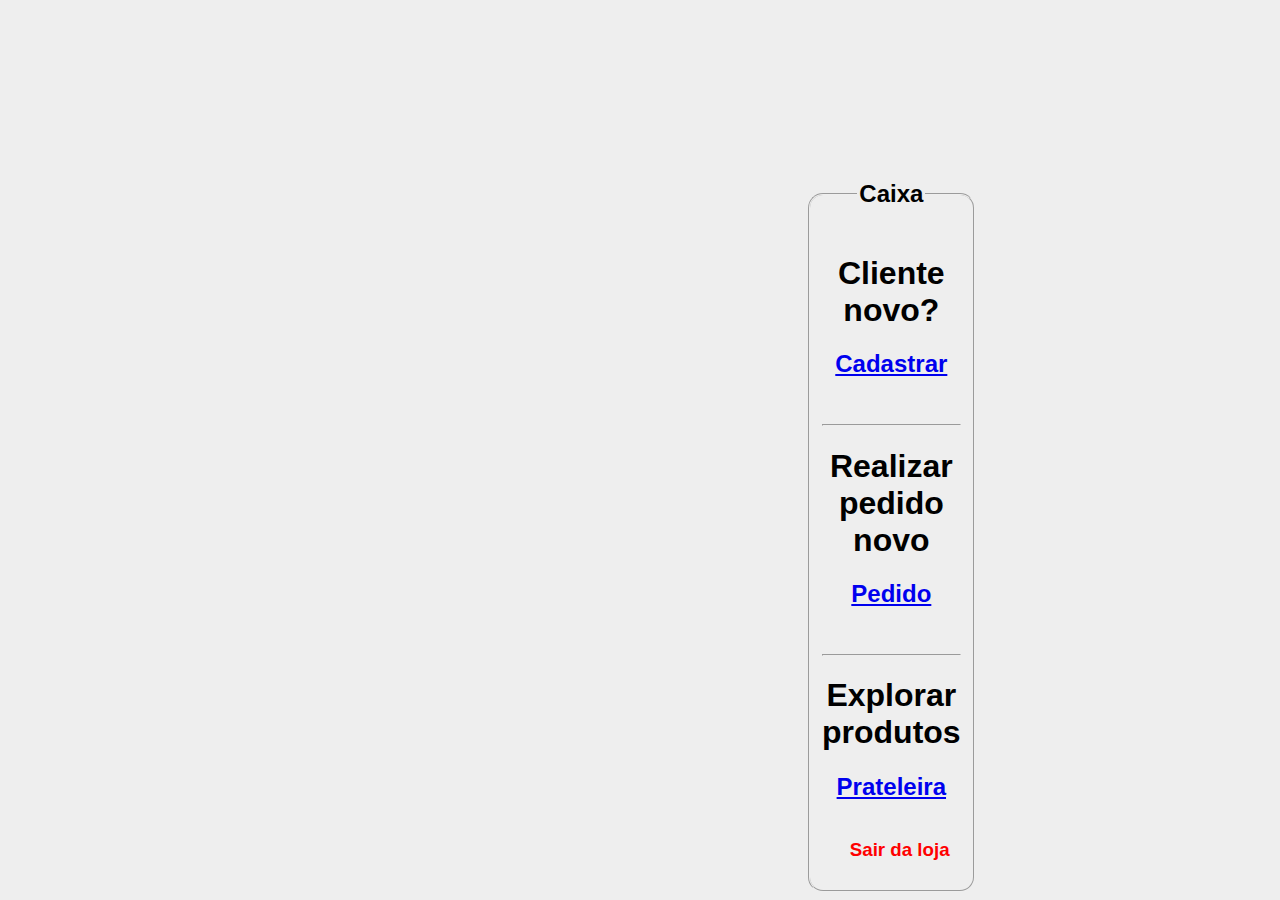
<file: index.html>
<!DOCTYPE html>
<html lang="pt-br">

<head>
    <meta charset="UTF-8">
    <meta name="viewport" content="width=device-width, initial-scale=1.0">
    <title>Links</title>
    <style>
        * {
            text-align: center;
            font-family: arial;
            background: #EEE;
            font-family: Arial, Helvetica, sans-serif;
        }

        fieldset {
            margin-top: 10em;
            margin-left: 50em;
            margin-right: 50em;
            border-radius: 15px;
        }
    </style>
</head>

<body>
    <fieldset>
        <legend>
            <h2>Caixa</h2>
        </legend>
        <h1>Cliente novo?</h1>
        <a href="cadastro.php">
            <h2>Cadastrar</h2>
        </a><br>

        <hr>

        <h1>Realizar pedido novo</h1>
        <a href="pedido.php">
            <h2>Pedido</h2><a>
                <br>

                <hr>

                <h1>Explorar produtos</h1>
                <a href="prateleira.php">
                    <h2>Prateleira</h2><a>
                        <a href="https:www.google.com">
                            <h3 style="color: red; float: right; padding-right: 8%;">Sair da loja</h3>
                        </a>
    </fieldset>
</body>

</html>
</file>
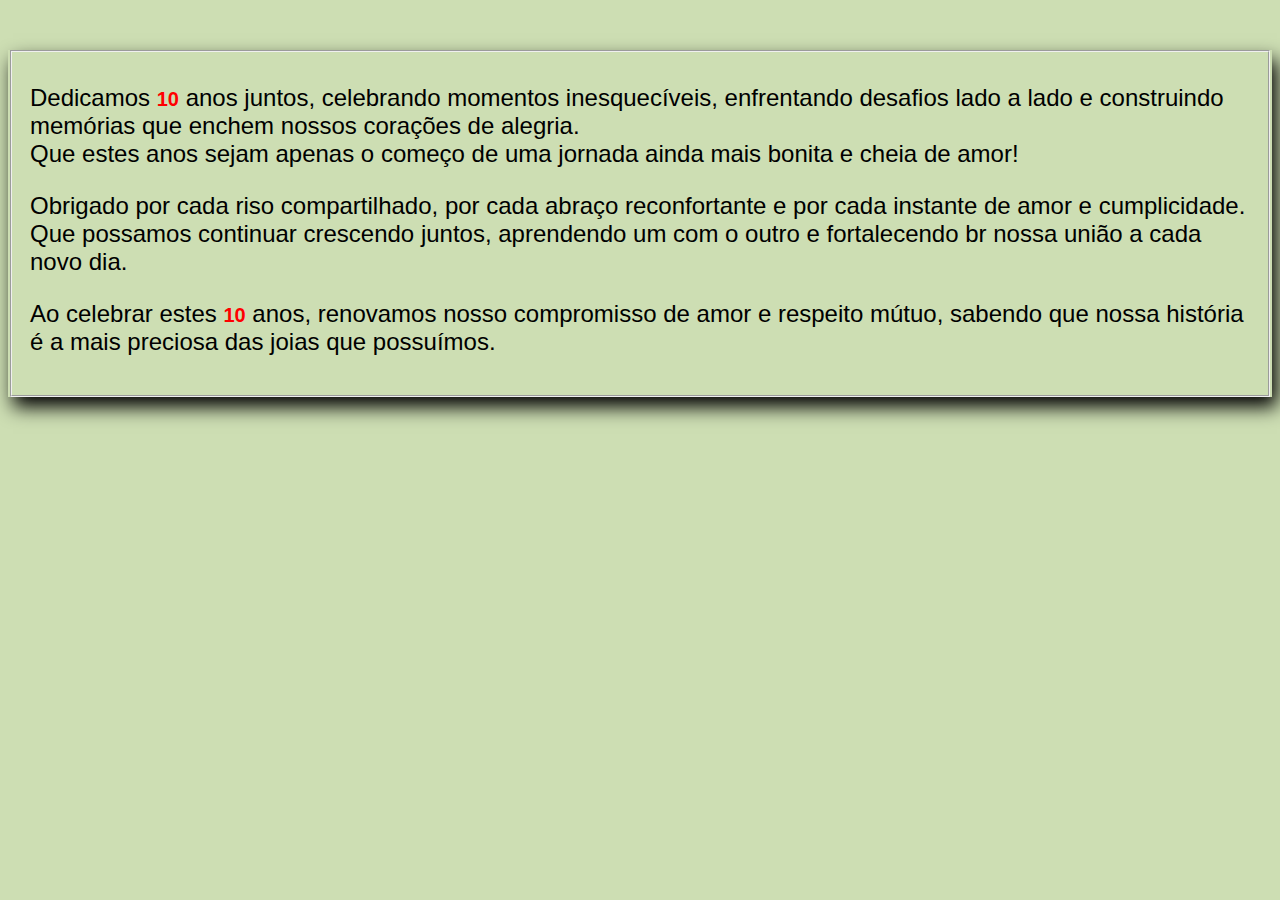
<file: dedicatoria.html>
<!DOCTYPE html>
<html lang="pt-br">
<head>
    <meta charset="UTF-8">
    <meta name="viewport" content="width=device-width, initial-scale=1.0">
    <title>Dedicação de 10 Anos</title>
    <style>

        body {
            background-color:  rgba(112, 160, 36, 0.349);
            font-family: Arial, sans-serif;
            text-align: center justify;
            margin-top: 50px;
        }
        .dedicatoria {
            font-size: 24px;
            color: #000;
            margin-bottom: 20px;
            box-shadow: 5px 10px 18px #000;
        }
        .anos {
            font-size: 20px;
            font-weight: bold;
            color: #f00;
        }
    </style>
</head>
<body>
    <div class="dedicatoria">
       <fieldset>
        <p>Dedicamos <span class="anos">10</span> anos juntos, celebrando momentos inesquecíveis, enfrentando desafios lado a lado e construindo memórias que enchem nossos corações de alegria. <br> Que estes anos sejam apenas o começo de uma jornada ainda mais bonita e cheia de amor!</p>
        <p>Obrigado por cada riso compartilhado, por cada abraço reconfortante e por cada instante de amor e cumplicidade. Que possamos continuar crescendo juntos, aprendendo um  com o outro e fortalecendo br nossa união a cada novo dia.</p>
        <p>Ao celebrar estes <span class="anos">10</span> anos, renovamos nosso compromisso de amor e respeito mútuo, sabendo que nossa história é a mais preciosa das joias que possuímos.</p>
        </fieldset>
    </div>
</body>
</html>
</file>
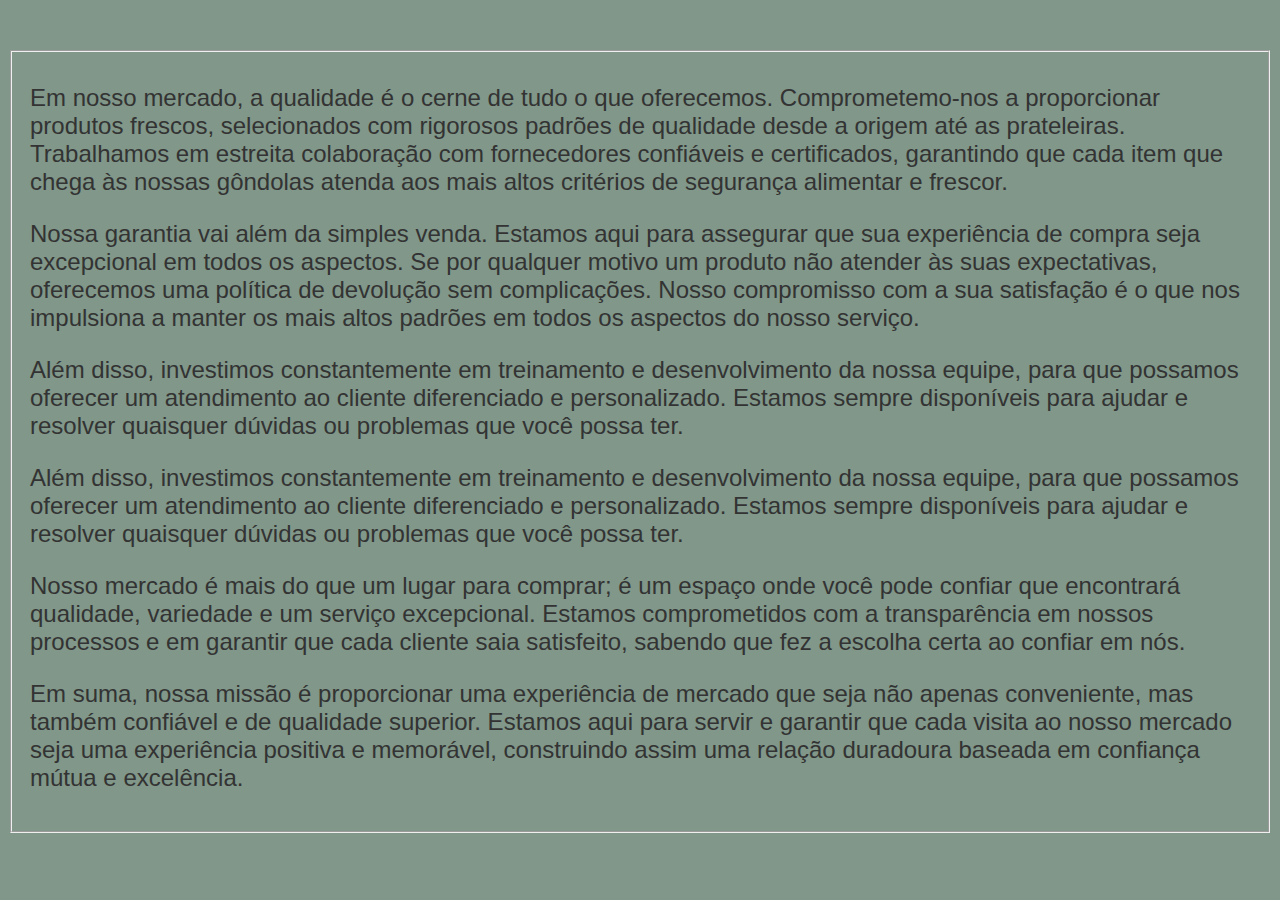
<file: qualidade.html>
<!DOCTYPE html>
<html lang="pt-br">
<head>
    <meta charset="UTF-8">
    <meta name="viewport" content="width=device-width, initial-scale=1.0">
    <title>Dedicação de 10 Anos</title>
    <style>

        body {
            background-color: #809789;
            font-family: Arial, sans-serif;
            text-align: center justify;
            margin-top: 50px;
        }
        .dedicatoria {
            font-size: 24px;
            color: #333;
            margin-bottom: 20px;
        }
        
            
        
    </style>
</head>
<body>
    <div class="dedicatoria">
       <fieldset>
        <p>Em nosso mercado, a qualidade é o cerne de tudo o que oferecemos. Comprometemo-nos a proporcionar produtos frescos, selecionados com rigorosos padrões de qualidade desde a origem até as prateleiras. Trabalhamos em estreita colaboração com fornecedores confiáveis e certificados, garantindo que cada item que chega às nossas gôndolas atenda aos mais altos critérios de segurança alimentar e frescor.</p>
        <p>Nossa garantia vai além da simples venda. Estamos aqui para assegurar que sua experiência de compra seja excepcional em todos os aspectos. Se por qualquer motivo um produto não atender às suas expectativas, oferecemos uma política de devolução sem complicações. Nosso compromisso com a sua satisfação é o que nos impulsiona a manter os mais altos padrões em todos os aspectos do nosso serviço.</p>
        <p<>Além disso, investimos constantemente em treinamento e desenvolvimento da nossa equipe, para que possamos oferecer um atendimento ao cliente diferenciado e personalizado. Estamos sempre disponíveis para ajudar e resolver quaisquer dúvidas ou problemas que você possa ter.</p>
        <p>Além disso, investimos constantemente em treinamento e desenvolvimento da nossa equipe, para que possamos oferecer um atendimento ao cliente diferenciado e personalizado. Estamos sempre disponíveis para ajudar e resolver quaisquer dúvidas ou problemas que você possa ter.</p>
        <p>Nosso mercado é mais do que um lugar para comprar; é um espaço onde você pode confiar que encontrará qualidade, variedade e um serviço excepcional. Estamos comprometidos com a transparência em nossos processos e em garantir que cada cliente saia satisfeito, sabendo que fez a escolha certa ao confiar em nós.</p>
        <p>Em suma, nossa missão é proporcionar uma experiência de mercado que seja não apenas conveniente, mas também confiável e de qualidade superior. Estamos aqui para servir e garantir que cada visita ao nosso mercado seja uma experiência positiva e memorável, construindo assim uma relação duradoura baseada em confiança mútua e excelência.</p>
    </fieldset>
    </div>
</body>
</html>
</file>
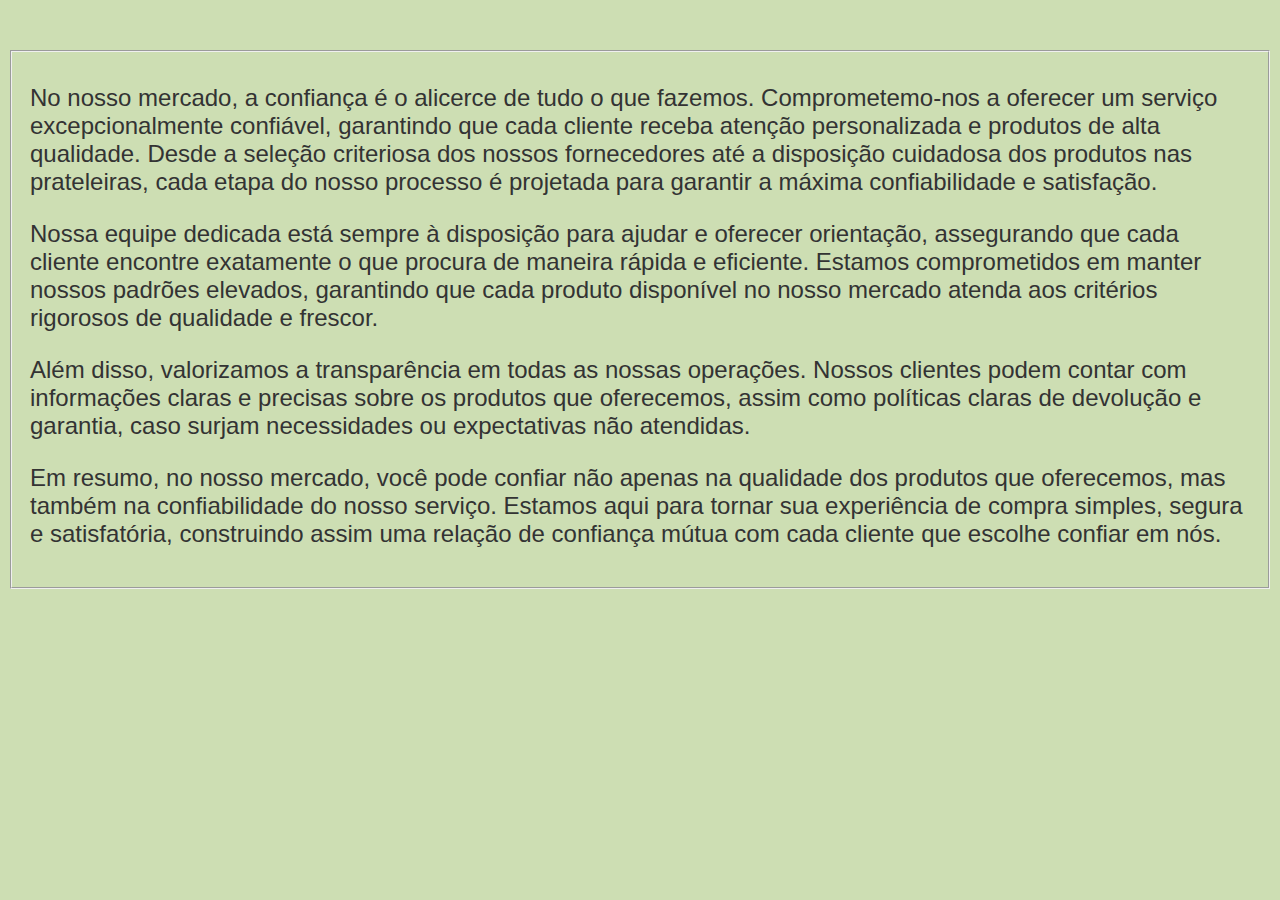
<file: serviço.html>
<!DOCTYPE html>
<html lang="pt-br">
<head>
    <meta charset="UTF-8">
    <meta name="viewport" content="width=device-width, initial-scale=1.0">
    <title>Dedicação de 10 Anos</title>
    <style>

        body {
            background-color:  rgba(112, 160, 36, 0.349);
            font-family: Arial, sans-serif;
            text-align: center justify;
            margin-top: 50px;
        }
        .dedicatoria {
            font-size: 24px;
            color: #333;
            margin-bottom: 20px;
        }
        .anos {
            font-size: 2px;
            font-weight: bold;
            color: #f00;
        }
    </style>
</head>
<body>
    <div class="dedicatoria">
       <fieldset>
        <p>No nosso mercado, a confiança é o alicerce de tudo o que fazemos. Comprometemo-nos a oferecer um serviço excepcionalmente confiável, garantindo que cada cliente receba atenção personalizada e produtos de alta qualidade. Desde a seleção criteriosa dos nossos fornecedores até a disposição cuidadosa dos produtos nas prateleiras, cada etapa do nosso processo é projetada para garantir a máxima confiabilidade e satisfação.</p>
        <p>Nossa equipe dedicada está sempre à disposição para ajudar e oferecer orientação, assegurando que cada cliente encontre exatamente o que procura de maneira rápida e eficiente. Estamos comprometidos em manter nossos padrões elevados, garantindo que cada produto disponível no nosso mercado atenda aos critérios rigorosos de qualidade e frescor.</p>
        <p>Além disso, valorizamos a transparência em todas as nossas operações. Nossos clientes podem contar com informações claras e precisas sobre os produtos que oferecemos, assim como políticas claras de devolução e garantia, caso surjam necessidades ou expectativas não atendidas.</p>
        <p>Em resumo, no nosso mercado, você pode confiar não apenas na qualidade dos produtos que oferecemos, mas também na confiabilidade do nosso serviço. Estamos aqui para tornar sua experiência de compra simples, segura e satisfatória, construindo assim uma relação de confiança mútua com cada cliente que escolhe confiar em nós.</p>
    </fieldset>
    </div>
</body>
</html>
</file>
